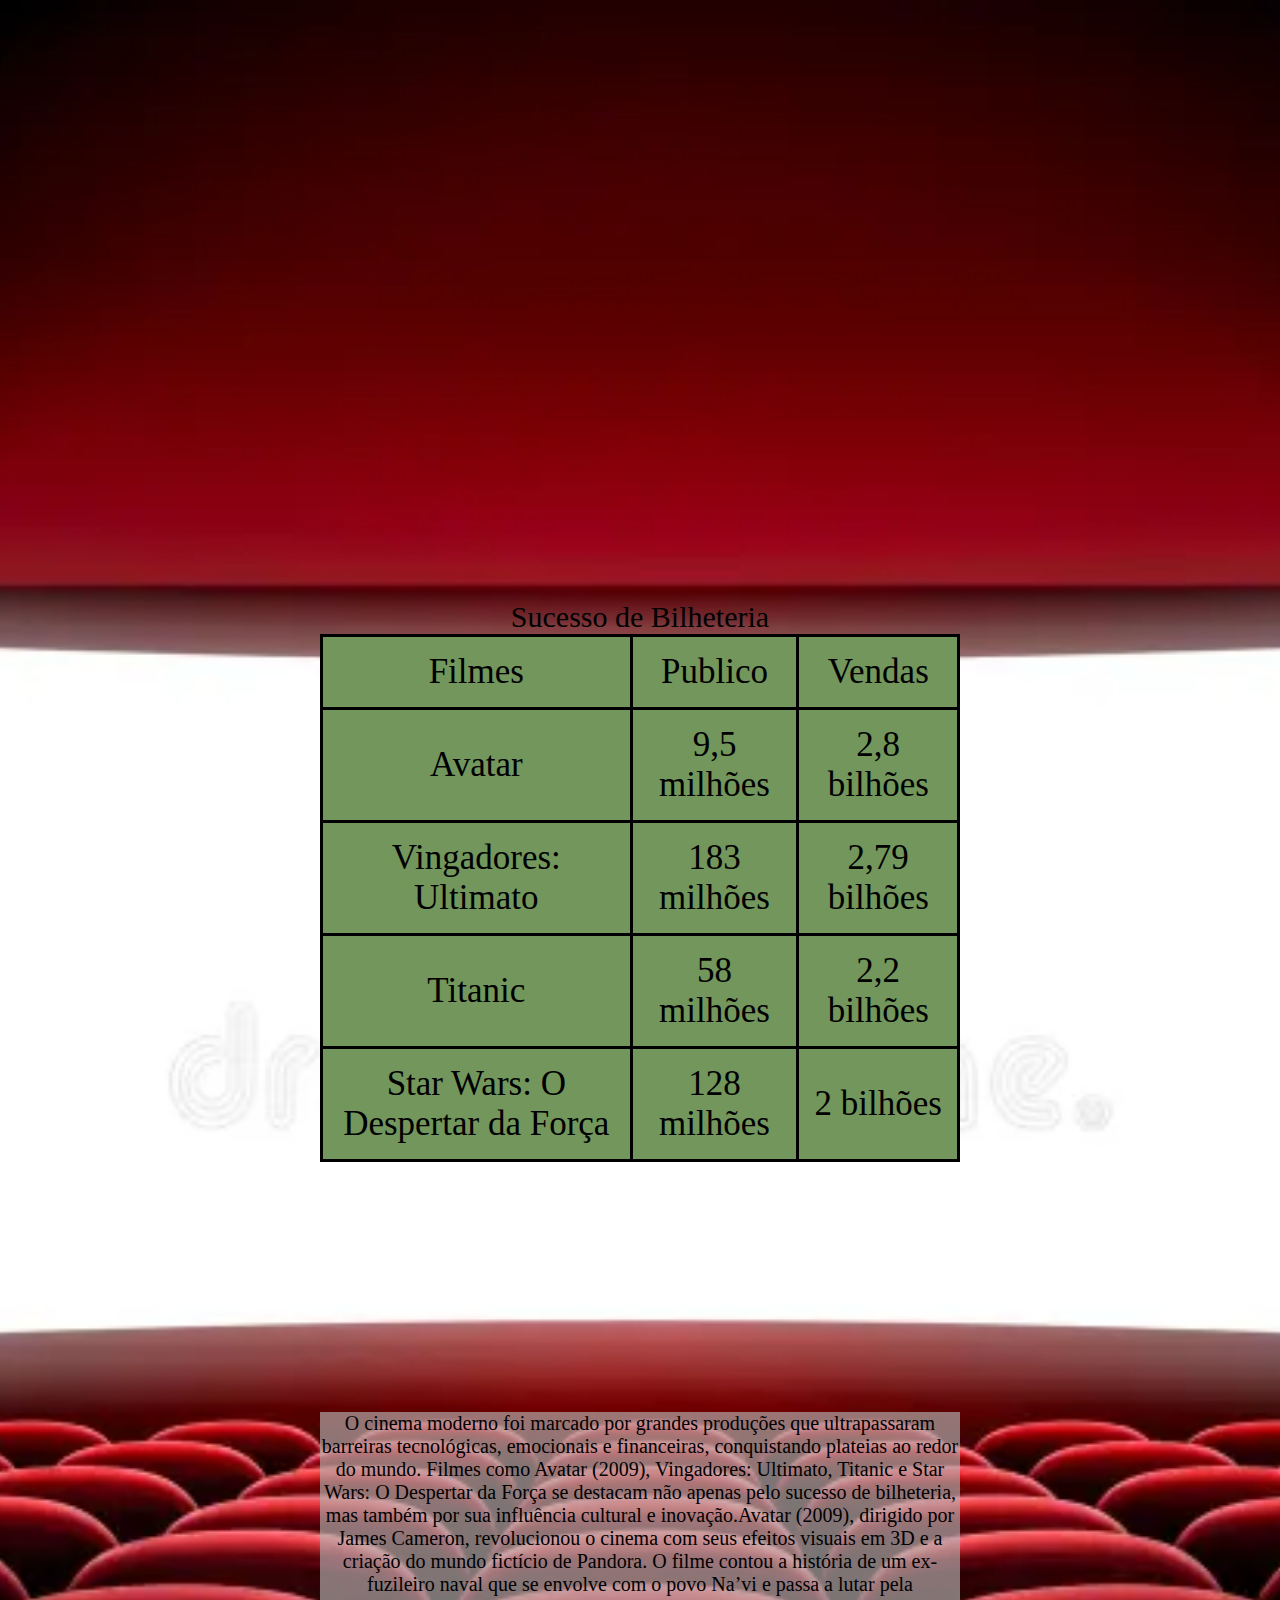
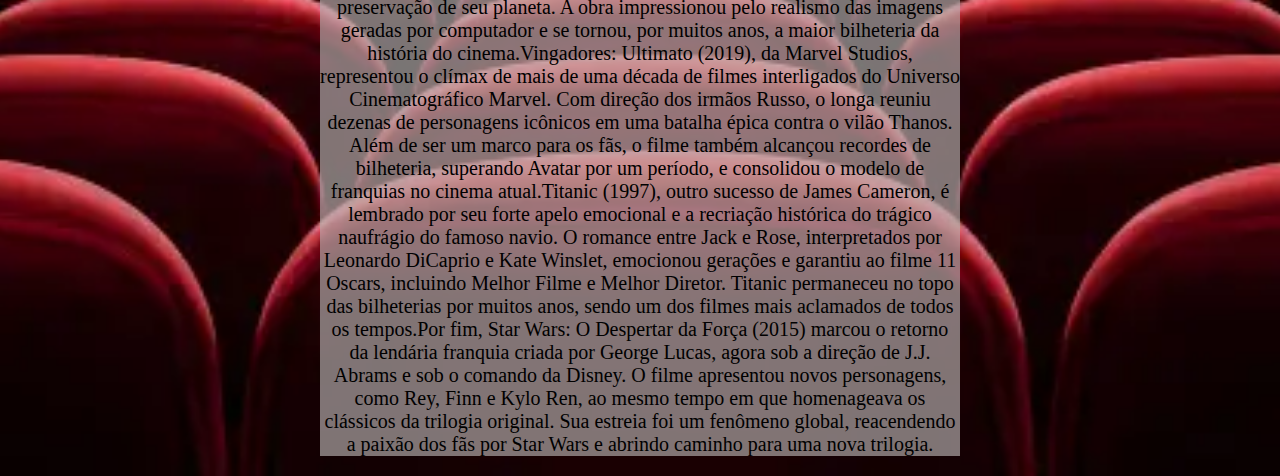
<file: index.html>
<!DOCTYPE html>
<html lang="en">
<head>
    <meta charset="UTF-8">
    <meta name="viewport" content="width=device-width, initial-scale=1.0">
    <link rel="stylesheet" href="estilo.css">
    <link rel="icon" href="Imagens/images.png">
    <title>Cinema | Bilheteria</title>
</head>
<body>
    <table>
        <caption>Sucesso de Bilheteria</caption>
        <thead>
            <tr>
            <td>Filmes</td> <td>Publico</td> <td>Vendas</td>
            </tr>
        </thead>
        <tbody>
            <tr>
                <td>Avatar</td> <td>9,5 milhões</td> <td>2,8 bilhões</td>
            </tr>
            <tr>
                <td>Vingadores: Ultimato</td> <td>183 milhões</td> <td>2,79 bilhões</td>
            </tr>
            <tr>
                <td>Titanic</td> <td>58 milhões</td> <td>2,2 bilhões</td>
            </tr>
            <tr>
                <td>Star Wars: O Despertar da Força</td> <td>128 milhões</td> <td>2 bilhões</td>
            </tr>
        </tbody>
    </table>
    <p>O cinema moderno foi marcado por grandes produções que ultrapassaram barreiras tecnológicas, emocionais e financeiras, conquistando plateias ao redor do mundo.
         Filmes como Avatar (2009), Vingadores: Ultimato, Titanic e Star Wars: O Despertar da Força se destacam não apenas pelo sucesso de bilheteria, mas também por sua
          influência cultural e inovação.Avatar (2009), dirigido por James Cameron, revolucionou o cinema com seus efeitos visuais em 3D e a criação do mundo fictício de
           Pandora. O filme contou a história de um ex-fuzileiro naval que se envolve com o povo Na’vi e passa a lutar pela preservação de seu planeta. A obra 
           impressionou pelo realismo das imagens geradas por computador e se tornou, por muitos anos, a maior bilheteria da história do cinema.Vingadores: Ultimato 
           (2019), da Marvel Studios, representou o clímax de mais de uma década de filmes interligados do Universo Cinematográfico Marvel. Com direção dos irmãos Russo,
            o longa reuniu dezenas de personagens icônicos em uma batalha épica contra o vilão Thanos. Além de ser um marco para os fãs, o filme também alcançou recordes
             de bilheteria, superando Avatar por um período, e consolidou o modelo de franquias no cinema atual.Titanic (1997), outro sucesso de James Cameron, é 
             lembrado por seu forte apelo emocional e a recriação histórica do trágico naufrágio do famoso navio. O romance entre Jack e Rose, interpretados por Leonardo
              DiCaprio e Kate Winslet, emocionou gerações e garantiu ao filme 11 Oscars, incluindo Melhor Filme e Melhor Diretor. Titanic permaneceu no topo das
               bilheterias por muitos anos, sendo um dos filmes mais aclamados de todos os tempos.Por fim, Star Wars: O Despertar da Força (2015) marcou o retorno da 
               lendária franquia criada por George Lucas, agora sob a direção de J.J. Abrams e sob o comando da Disney. O filme apresentou novos personagens, como Rey,
                Finn e Kylo Ren, ao mesmo tempo em que homenageava os clássicos da trilogia original. Sua estreia foi um fenômeno global, reacendendo a paixão dos fãs 
                por Star Wars e abrindo caminho para uma nova trilogia.
</p>
</body>
</html>
</file>
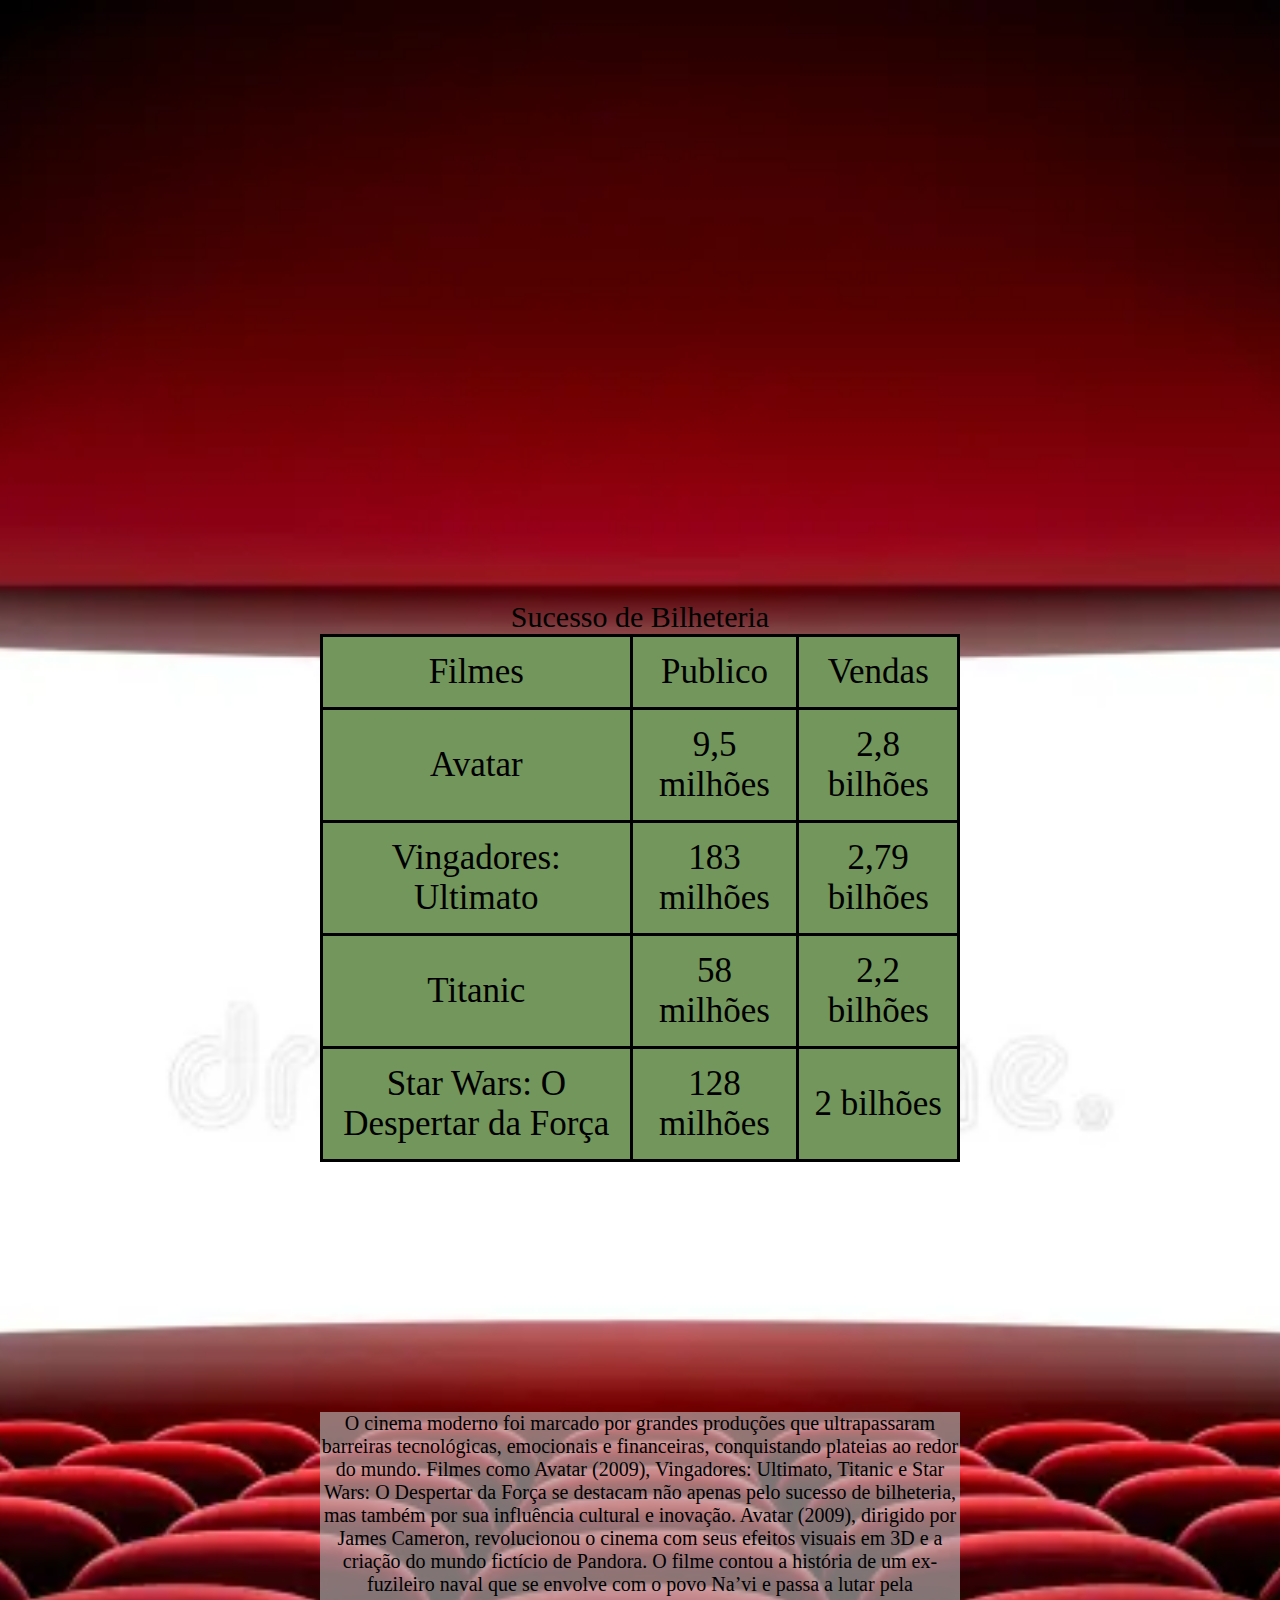
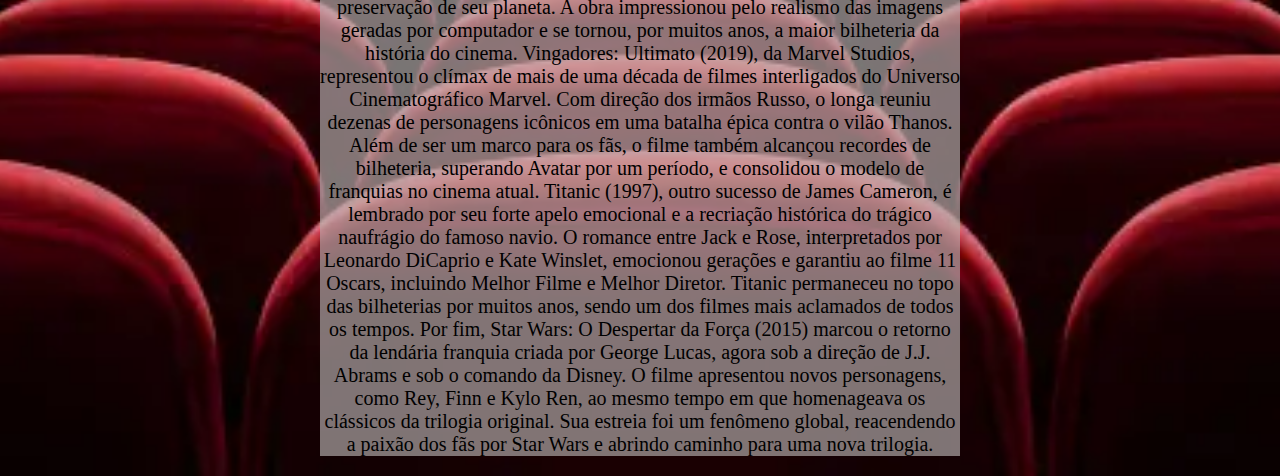
<file: index..html>
<!DOCTYPE html>
<html lang="en">
<head>
    <meta charset="UTF-8">
    <meta name="viewport" content="width=device-width, initial-scale=1.0">
    <link rel="stylesheet" href="estilo.css">
    <link rel="icon" href="/Imagens/images.png">
    <title>Cinema | Bilheteria</title>
</head>
<body>
    <table>
        <caption>Sucesso de Bilheteria</caption>
        <thead>
            <tr>
            <td>Filmes</td> <td>Publico</td> <td>Vendas</td>
            </tr>
        </thead>
        <tbody>
            <tr>
                <td>Avatar</td> <td>9,5 milhões</td> <td>2,8 bilhões</td>
            </tr>
            <tr>
                <td>Vingadores: Ultimato</td> <td>183 milhões</td> <td>2,79 bilhões</td>
            </tr>
            <tr>
                <td>Titanic</td> <td>58 milhões</td> <td>2,2 bilhões</td>
            </tr>
            <tr>
                <td>Star Wars: O Despertar da Força</td> <td>128 milhões</td> <td>2 bilhões</td>
            </tr>
        </tbody>
    </table>
    <p>O cinema moderno foi marcado por grandes produções que ultrapassaram barreiras tecnológicas, emocionais e financeiras, conquistando plateias ao redor do mundo. Filmes como Avatar (2009), Vingadores: Ultimato, Titanic e Star Wars: O Despertar da Força se destacam não apenas pelo sucesso de bilheteria, mas também por sua influência cultural e inovação.

Avatar (2009), dirigido por James Cameron, revolucionou o cinema com seus efeitos visuais em 3D e a criação do mundo fictício de Pandora. O filme contou a história de um ex-fuzileiro naval que se envolve com o povo Na’vi e passa a lutar pela preservação de seu planeta. A obra impressionou pelo realismo das imagens geradas por computador e se tornou, por muitos anos, a maior bilheteria da história do cinema.

Vingadores: Ultimato (2019), da Marvel Studios, representou o clímax de mais de uma década de filmes interligados do Universo Cinematográfico Marvel. Com direção dos irmãos Russo, o longa reuniu dezenas de personagens icônicos em uma batalha épica contra o vilão Thanos. Além de ser um marco para os fãs, o filme também alcançou recordes de bilheteria, superando Avatar por um período, e consolidou o modelo de franquias no cinema atual.

Titanic (1997), outro sucesso de James Cameron, é lembrado por seu forte apelo emocional e a recriação histórica do trágico naufrágio do famoso navio. O romance entre Jack e Rose, interpretados por Leonardo DiCaprio e Kate Winslet, emocionou gerações e garantiu ao filme 11 Oscars, incluindo Melhor Filme e Melhor Diretor. Titanic permaneceu no topo das bilheterias por muitos anos, sendo um dos filmes mais aclamados de todos os tempos.

Por fim, Star Wars: O Despertar da Força (2015) marcou o retorno da lendária franquia criada por George Lucas, agora sob a direção de J.J. Abrams e sob o comando da Disney. O filme apresentou novos personagens, como Rey, Finn e Kylo Ren, ao mesmo tempo em que homenageava os clássicos da trilogia original. Sua estreia foi um fenômeno global, reacendendo a paixão dos fãs por Star Wars e abrindo caminho para uma nova trilogia.

</p>
</body>
</html>
</file>
<file: estilo.css>
th, td {
    border: 3px solid black;
    padding: 15px;
    font-size: 35px;
}
table { 
    margin-top: 600px;
    margin-left: auto;
    margin-right: auto;
    border-collapse: collapse;
    text-align: center;
    margin-bottom: 250px;
    background-color: rgb(114, 150, 91);
}
caption {
    font-size: 30px ;
}
body {
    background-image: url(Imagens/tela-de-filme-do-cinema-39826577.webp);
    background-size: cover;
    background-position: center center;
    margin: 0% 25%;
    background-repeat: no-repeat;
    text-align: center;
}
p {
    color: rgb(0, 0, 0);
    background-color: rgba(183, 175, 175, 0.664);
    font-size: 20px;
    
}
</file>
